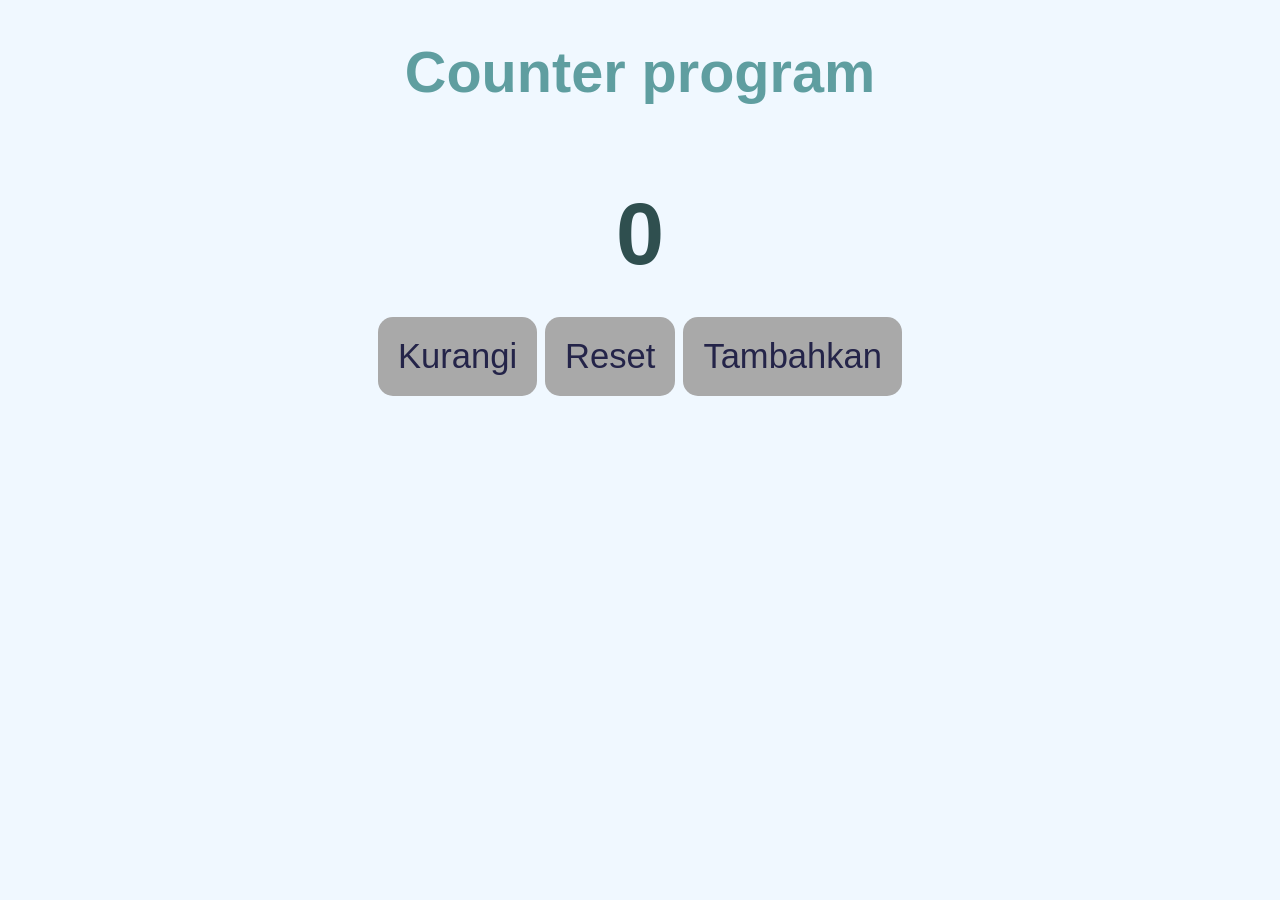
<file: Counter program/index.html>
<!DOCTYPE html>
<html lang="en">
<head>
    <meta charset="UTF-8">
    <meta name="viewport" content="width=device-width, initial-scale=1.0">
    <title>Counter program</title>
    <link rel="stylesheet" href="style.css">
</head>
<body>
    <h1>Counter program</h1>
    <h2 id="label">0</h2><br>
    <button id="kurangiLabel">Kurangi</button>
    <button id="resetLabel">Reset</button>
    <button id="tambahkanLabel">Tambahkan</button>
    <script src="index.js"></script>
</body>
</html>
</file>
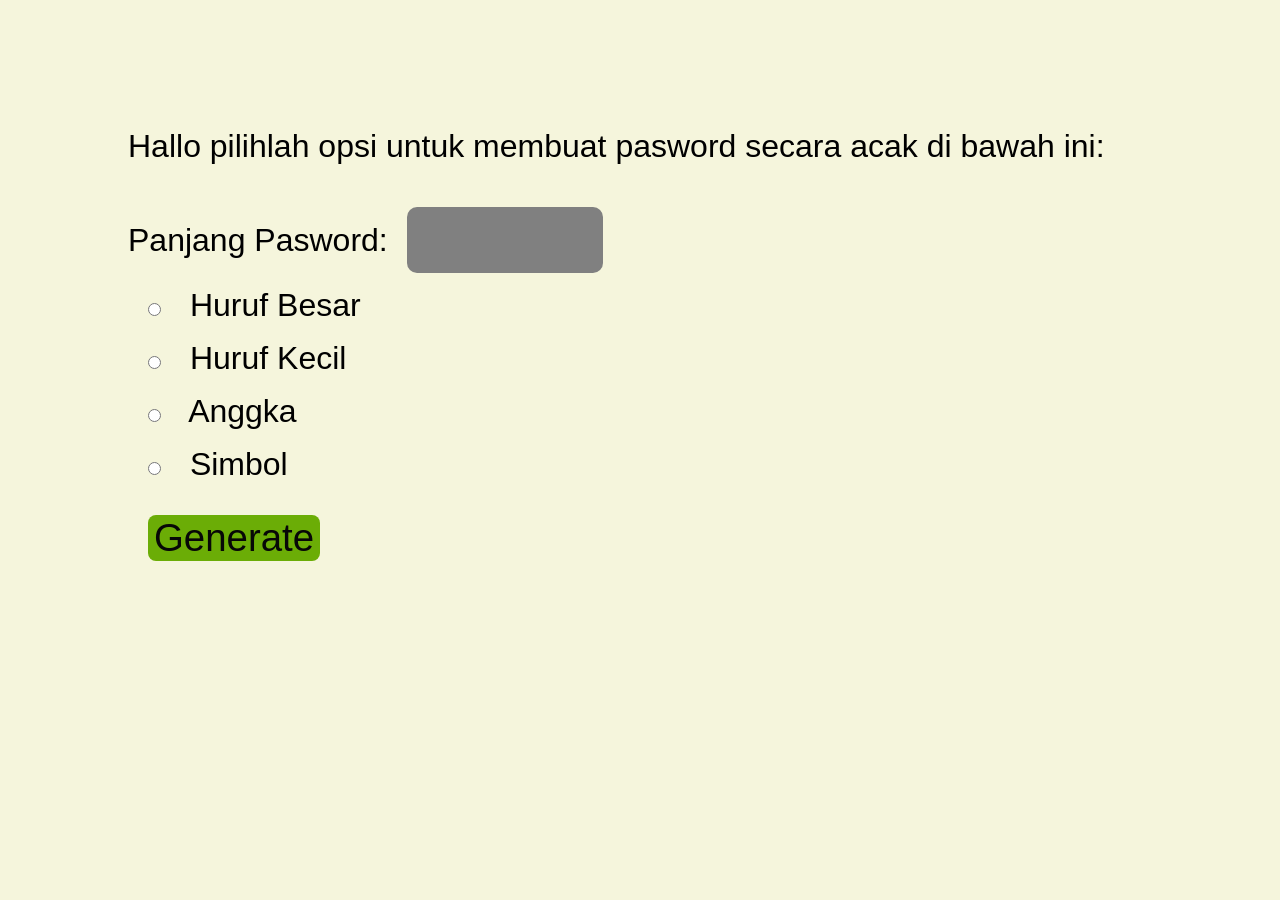
<file: Generate Random Pasword/index.html>
<!DOCTYPE html>
<html lang="en">
<head>
    <meta charset="UTF-8">
    <meta name="viewport" content="width=device-width, initial-scale=1.0">
    <title>Generate random pasword</title>
    <link rel="stylesheet" href="style.css">
</head>
<body>
    <p>Hallo pilihlah opsi untuk membuat pasword secara acak di bawah ini:</p>
    <label for="length">Panjang Pasword:</label>
    <input type="number" id="length"><br>
    <input type="radio" id="hBesar"> 
    <label for="hBesar">Huruf Besar</label><br>
    <input type="radio" id="hKecil">
    <label for="hKecil">Huruf Kecil</label><br>
    <input type="radio" id="anggka">
    <label for="anggka">Anggka</label><br>
    <input type="radio" id="simbol">
    <label for="simbol">Simbol</label><br>
    <button type="submit" onclick="generate()">Generate</button>

    <h1 id="paswordGenerate"></h1>
    <script src="index.js"></script>
</body>
</html>
</file>
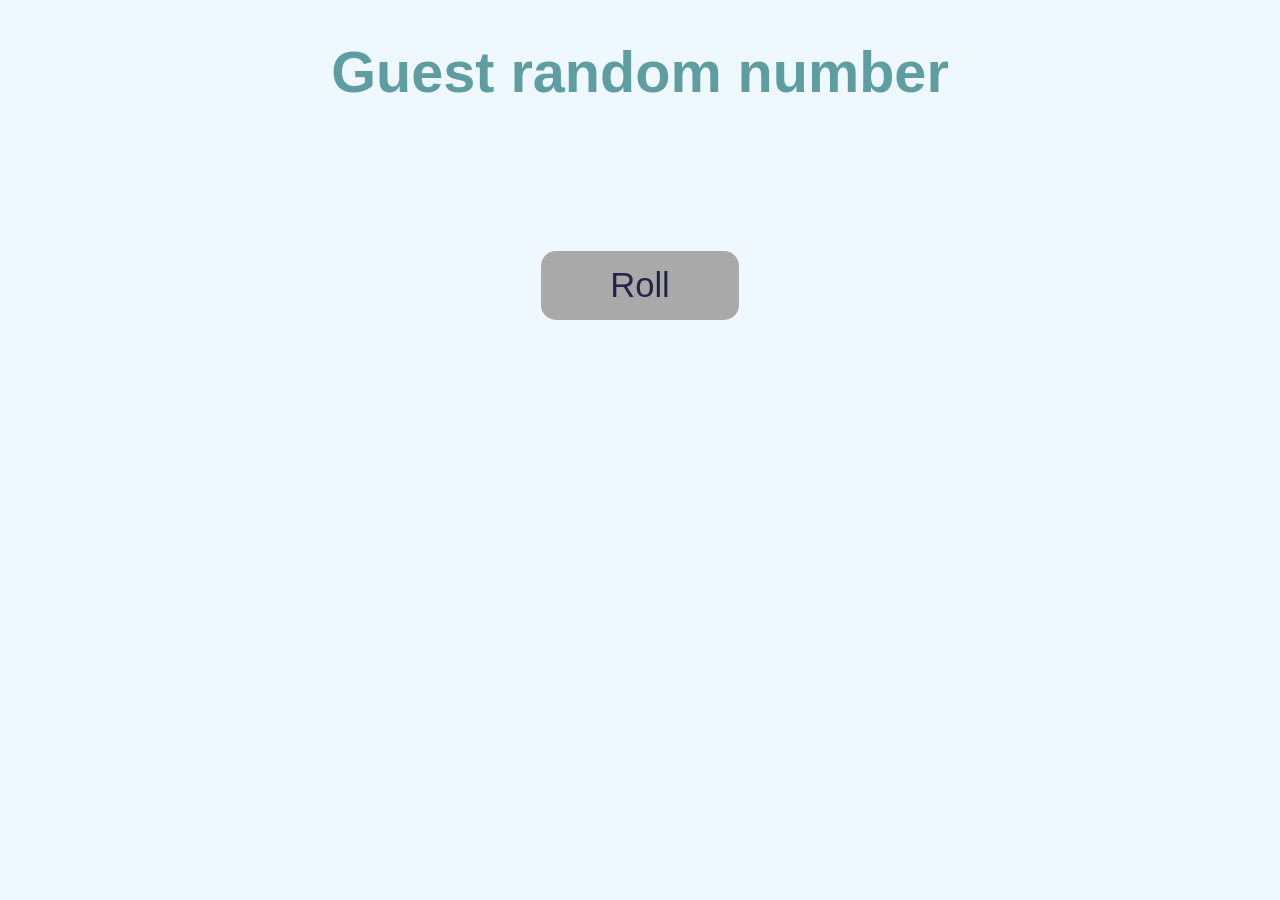
<file: guess-random-number/index.html>
<!DOCTYPE html>
<html lang="en">
<head>
    <meta charset="UTF-8">
    <meta name="viewport" content="width=device-width, initial-scale=1.0">
    <title>Guest random number</title>
    <link rel="stylesheet" href="style.css">
</head>
<body>
    <h1>Guest random number</h1>
    <h2 id="label"></h2><br>
    <h3 id="myH3"></h3>
    <button id="rollLabel">Roll</button>
    <input type="number" id="myNum" hidden>
    <button id="mySubmit" hidden>Kirim</button>
    <script src="index.js"></script>
</body>
</html>
</file>
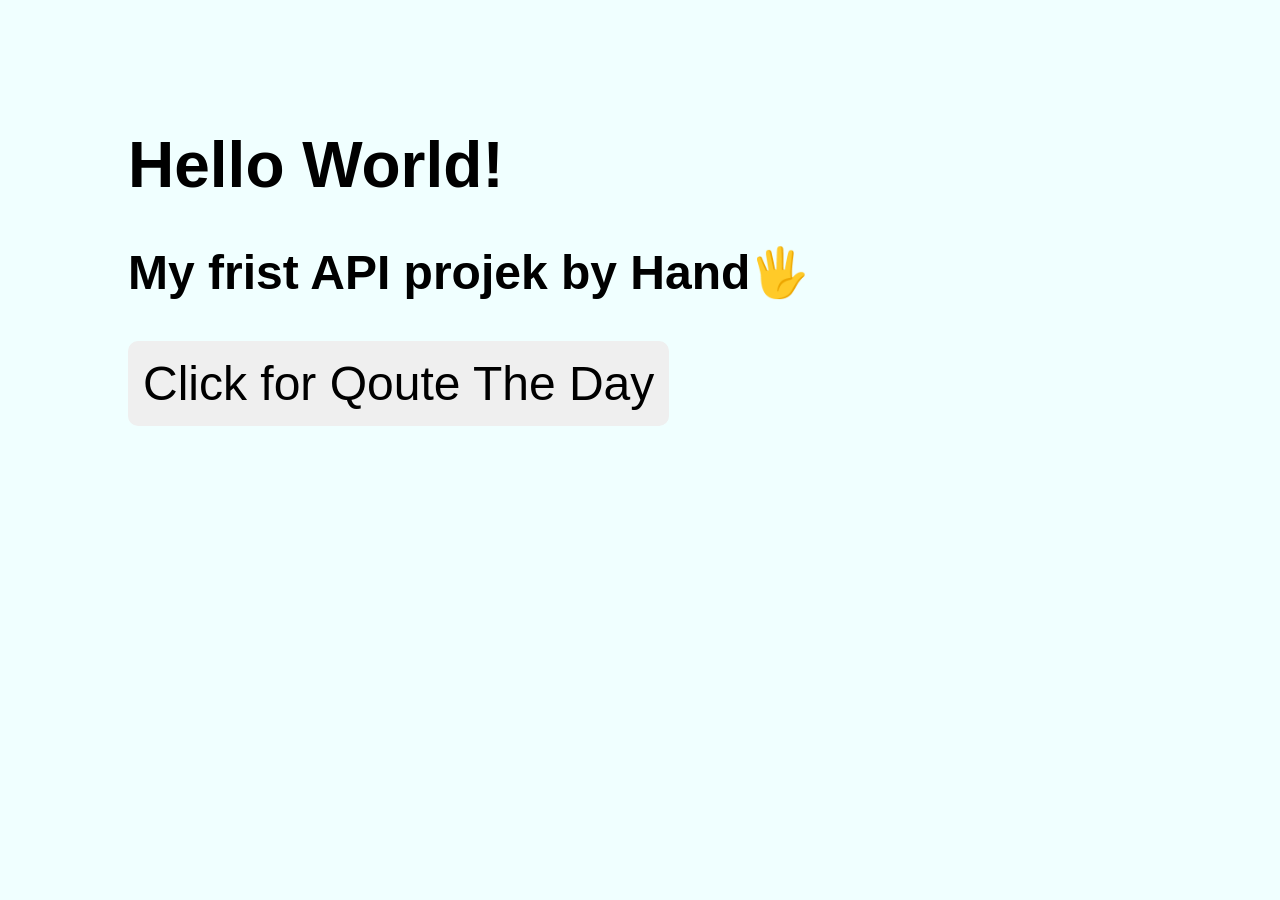
<file: Random Qoute Generator/index.html>
<!DOCTYPE html>
<html lang="en">
<head>
    <meta charset="UTF-8">
    <meta name="viewport" content="width=device-width, initial-scale=1.0">
    <title>Random Qoute</title>
    <link rel="stylesheet" href="style.css">
</head>
<body>
    <h1>Hello World!</h1>
    <h2>My frist API projek by Hand🖐️</h2>
    <button id="btn" onclick="ambilDataQuote()">Click for Qoute The Day</button>

    <div>
        <h1 id="qoute"></h1>
        <h3 id="author"></h3>
        <p id="date"></p>
    </div>
    <script src="script.js"></script>
</body>
</html>
</file>
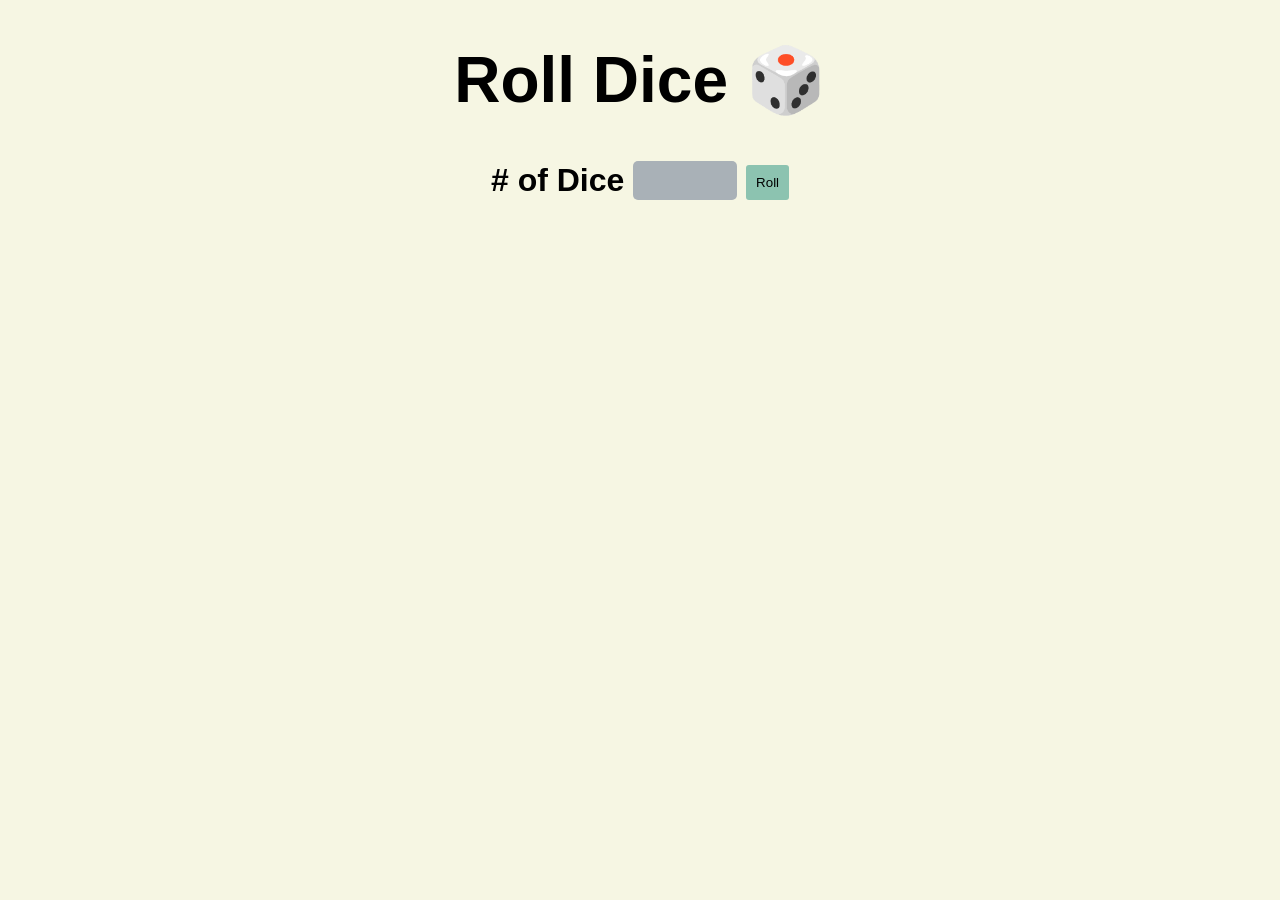
<file: Roll_dice/index.html>
<!DOCTYPE html>
<html lang="en">
<head>
    <meta charset="UTF-8">
    <meta name="viewport" content="width=device-width, initial-scale=1.0">
    <title>Roll Dice</title>
    <link rel="stylesheet" href="style.css">
</head>
<body>
    <h1>Roll Dice 🎲</h1>
    <label for="numberOfDice"> # of Dice</label>
    <input type="number" id="numberOfDice" min="1">
    <button id="submit" onclick="roll()">Roll</button>
    <div id="textResult"></div>
    <div id="imgResult"></div>
    <script src="index.js"></script>
</body>
</html>
</file>
<file: Counter program/style.css>
body {
    font-family: Verdana, Geneva, Tahoma, sans-serif;
    font-size: 1.8em;
    text-align: center;
    background-color: aliceblue;
}

h1 {
    color:cadetblue;
    margin-bottom: 80px;
}

h2 {
    font-size: 3em;
    font-weight: bold;
    color: darkslategray;
    margin: 0px;
}

button {
    background-color: darkgray;
    color:rgb(36, 36, 73);
    font-size: 1.2em;
    font-weight: 300;
    padding: 20px;
    border-radius: 15px;
    border: none;
    cursor: pointer;
    transition: background-color 0.25s;
}

button:hover {
    background-color: cadetblue;
}
</file>
<file: Generate Random Pasword/style.css>
body{
    background-color: beige;
    font-family: 'Lucida Sans', 'Lucida Sans Regular', 'Lucida Grande', 'Lucida Sans Unicode', Geneva, Verdana, sans-serif;
    font-size: 2em;
    margin: 10%;
}

#length{
    height: 2em;
    width: 6em;
    border-radius: 10px;
    border: none;
    background-color: gray;
    font-size: 1em;
    margin: 10px;
}

input{
    margin: 20px;
}

button{
    font-size: larger;
    margin: 20px;
    border-radius: 8px;
    border: none;
    background-color: rgb(107, 173, 6);
    color: rgb(7, 7, 7);
    cursor: pointer;
}

button:hover{
    color: #ffff;
    background-color: rgb(77, 125, 5);

}

h1{
    text-align: center;
    background-color: azure;
    border-radius: 10px;
}
</file>
<file: guess-random-number/style.css>
body {
    font-family: Verdana, Geneva, Tahoma, sans-serif;
    font-size: 1.8em;
    text-align: center;
    background-color: aliceblue;
}

h1 {
    color:cadetblue;
    margin-bottom: 80px;
}

h2 {
    font-size: 3em;
    font-weight: bold;
    color: darkslategray;
    margin: 0px;
}

button {
    background-color: darkgray;
    color:rgb(36, 36, 73);
    font-size: 1.2em;
    font-weight: 300;
    padding: 15px;
    border-radius: 15px;
    border: none;
    cursor: pointer;
    transition: background-color 0.25s;
    padding-left: 2em;
    padding-right: 2em;
}

button:hover {
    background-color: cadetblue;
    color: aliceblue;
}

input {
    background-color: darkcyan;
    color: aliceblue;
    padding: 15px;
    border-radius: 15px;
    font-size: 1em;
    border: none;
    text-align: center;
    font-weight: bold;
    width: 7em;
    transform-style: none;
}

input:hover {
    border: 5px solid #04816c;
}

#mySubmit {
    background-color: darkgray;
    color:rgb(36, 36, 73);
    margin-top: 20px;
    font-size:x-large;
    font-weight: 300;
    padding: 10px;
    border-radius: 15px;
    border: none;
    cursor: pointer;
    transition: background-color 0.25s;
    padding-left: 1em;
    padding-right: 1em;
}

#mySubmit:hover {
    background-color: rgb(63, 107, 89);
    color: aliceblue;
}
</file>
<file: Random Qoute Generator/style.css>
body{
    margin: 10%;
    background-color: azure;
    font-family: Verdana, Geneva, Tahoma, sans-serif;
    font-size: 2rem;
}

button{
    font-size: 3rem;
    border: none;
    border-radius: 10px;
    padding: 15px;
    cursor: pointer;
}

button:hover{
    background-color: aquamarine;
    color: rgb(0, 0, 0);
    font-weight: bolder;
}
</file>
<file: Roll_dice/style.css>
body{
    font-family:Verdana, Geneva, Tahoma, sans-serif;
    font-size: 2rem;
    text-align: center;
    font-weight: bold;
    margin: 0px;
    padding: 0px;
    background-color:rgb(246, 246, 227);
}

input{
    width: 100px;
    border: none;
    background-color: rgb(169, 177, 183);
    border-radius: 5px;
    font-size: 2rem;
    text-align: center;
    font-weight: bolder;
}

button{
    padding: 10px;
    text-align: center;
    box-sizing: border-box;
    vertical-align: middle;
    border: none;
    border-radius: 3px;
    cursor: pointer;
    background-color: rgb(140, 195, 176);
}

button:hover{
    background-color: rgb(151, 209, 189);
}

button:active{
    background-color: rgb(164, 226, 205);
}

img{
    width: 300px;
    border-radius: 15%;
    padding: 20px;
}
</file>
